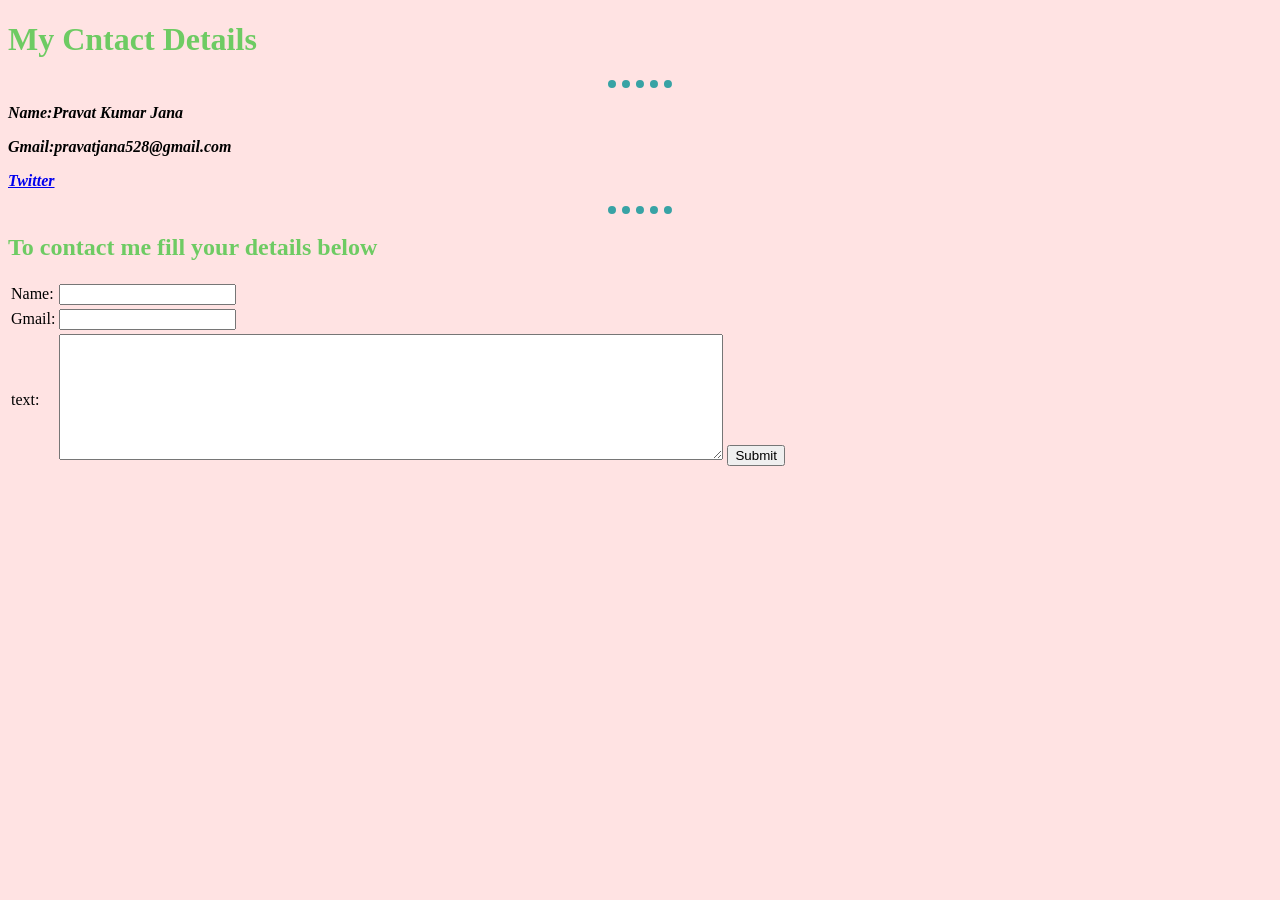
<file: contact.html>
<!DOCTYPE html>
<html lang="en" dir="ltr">
  <head>
    <meta charset="utf-8">
    <title>contact me</title>
    <link rel="stylesheet" href="cssfile/c1.css">
  </head>
  <body>
    <h1>My Cntact Details</h1>
    <hr>
    <p><em><strong>Name:Pravat Kumar Jana</strong></em></p>
    <p><em><strong>Gmail:pravatjana528@gmail.com</strong></em></p>
    <p><em><strong><a href="https://twitter.com/home?lang=en">Twitter</a></strong></em></p>
    <hr>
    <h2>To contact me fill your details below</h2>
    <form class="" action="mailto:pravatjana528@gmail.com" method="post" enctype="text/plain">
      <table>
        <tr>
          <td><label>Name:</label></td>
<td><input type="text" name="Name" value=""></td>
        </tr>
        <tr>
          <td><label >Gmail:</label></td>
          <td><input type="Gmail" name="gmail" value=""></td>
        </tr>
        <tr>
          <td><label>text:</label></td>
          <td><textarea name="text" rows="8" cols="80"></textarea>
          <input type="submit" name=""></td>
        </tr>
      </table>
    </form>
  </body>
</html>
</file>
<file: cssfile/c1.css>
/*.............tag.......................*/
body{
  background-color: #FFE3E3;
}

hr{
  background-color: #FFE3E3;
  width: 5%;
  border-style: none;
  border-top-style: dotted;
  border-width: 8px;
  border-color: #38A3A5;
}
h1
{
  color: #6ECB63;
}
h2
{
  color: #6ECB63;
}
/*....................class.................*/
.pravat{
  border-radius: 100%;
  height: 200px;
}
.motorcycling:hover{
  background-color: gold;
}
</file>
